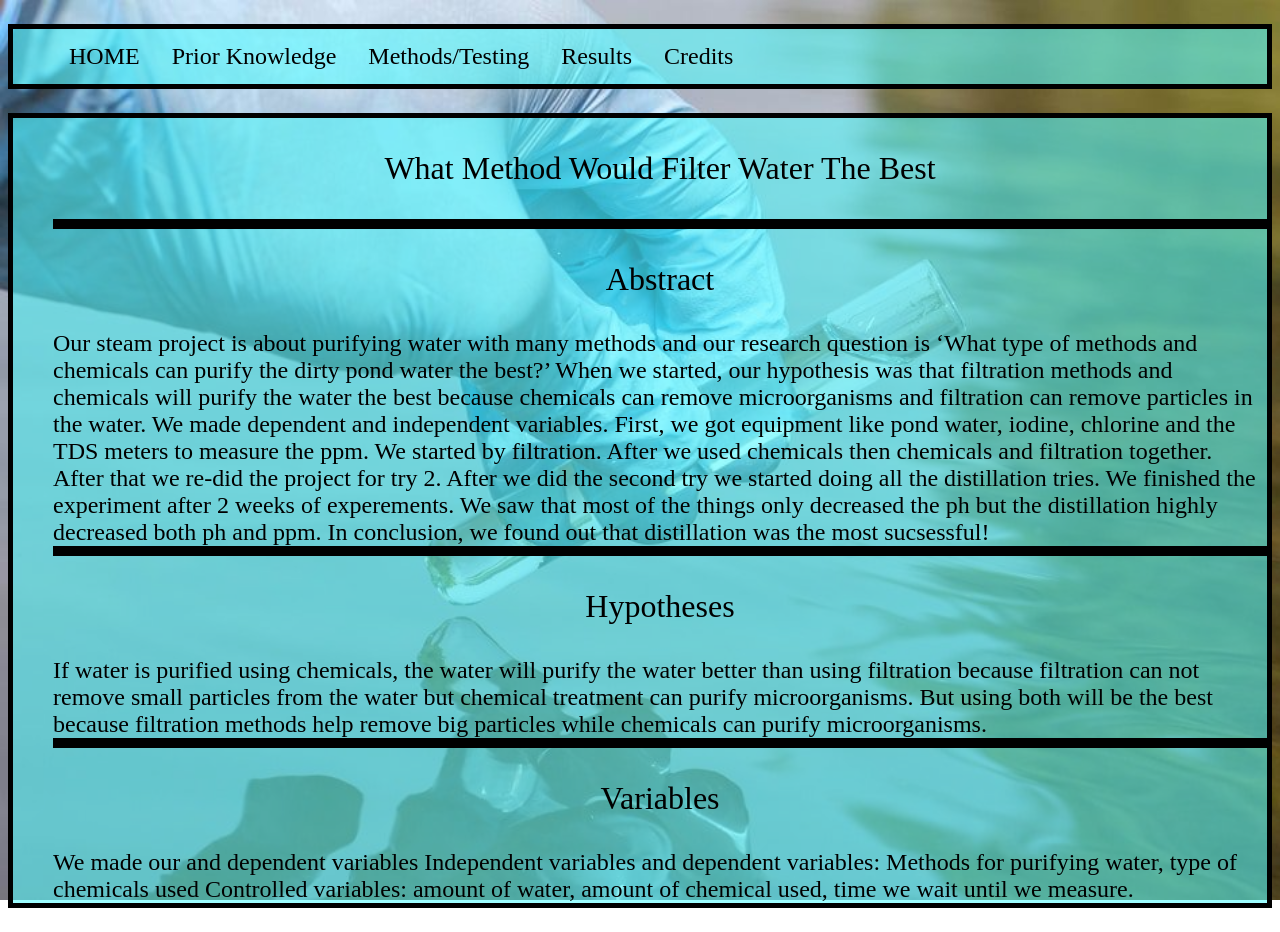
<file: index.html>
<!DOCTYPE html>
<html lang="en">
<head>
<meta charset="UTF-8" />
<title>Lesson 3</title>
<link rel="stylesheet" type="text/css" href="Navigation.css">
<body>
<ul>
<li><a href="Home.html">HOME</a></li>
<li><a href="Prior knowledge.html">Prior Knowledge</a></li>
<li><a href="Methods.html">Methods/Testing</a></li>
<li><a href="Results.html">Results</a></li>
<li><a href="Credits.html">Credits</a></li>
</ul>
    
<tr><td><style>font size:100</style><td><ul><p>What Method Would Filter Water The Best</p></td></tr>
<tr><p>
<ul></ul>
    <td><p>Abstract</p> Our steam project is about purifying water 
        with many methods and our research question is 
        ‘What type of methods and chemicals can purify 
        the dirty pond water the best?’ When we started,
        our hypothesis was that filtration methods and 
        chemicals will purify the water the best because
        chemicals can remove microorganisms and filtration
        can remove particles in the water. We made dependent
        and independent variables. First, we got equipment 
        like pond water, iodine, chlorine and the TDS meters 
        to measure the ppm. We started by filtration. 
        After we used chemicals then chemicals and filtration together.
        After that we re-did the project for try 2.
        After we did the second try we started doing all the distillation tries.
        We finished the experiment after 2 weeks of experements.
        We saw that most of the things only decreased the ph 
        but the distillation highly decreased both ph and ppm.
        In conclusion, we found out that distillation was the most sucsessful!</td>
  </tr>
    <ul></ul>
  <tr>
    <td><p>Hypotheses</p> If water is purified using chemicals,
        the water will purify the water better than using
        filtration because filtration can not remove small
        particles from the water but chemical treatment 
        can purify microorganisms. But using both will be 
        the best because filtration methods help remove big 
        particles while chemicals can purify microorganisms.
    <ul></ul>
<tr><td><p>Variables</p>We made our and dependent variables
Independent variables and dependent variables:
Methods for purifying water, type of chemicals used
Controlled variables: amount of water, amount of 
chemical used, time we wait until we measure.</td>
</tr>
</table> 
</body>
</html>
</file>
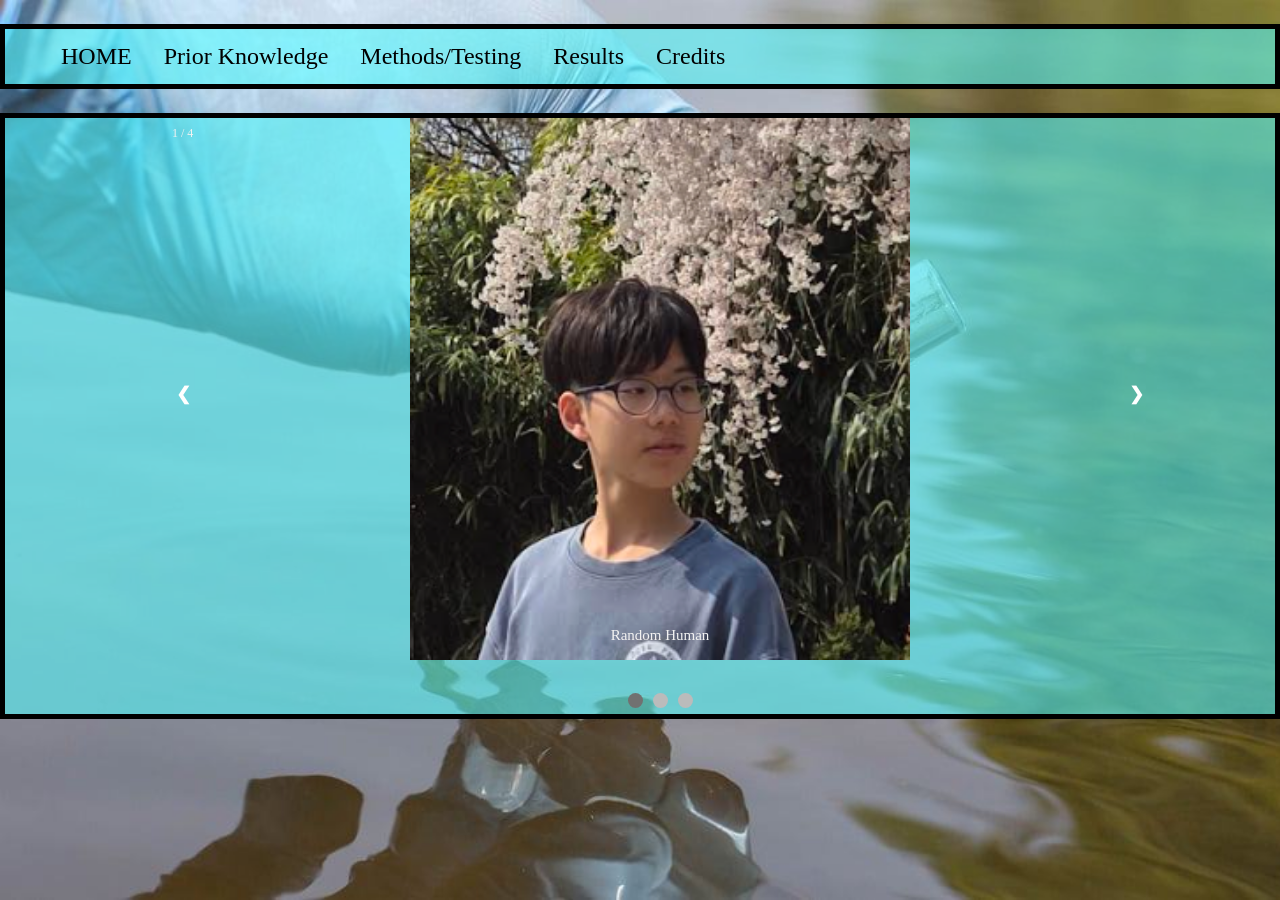
<file: Credits.html>
<!DOCTYPE html>
<html lang="en">
<head>
<meta charset="UTF-8" >
<link rel="stylesheet" type="text/css" href="Navigation.css">
<title>Credits</title>
</head>
<body>
<ul>
<li><a href="Home.html">HOME</a></li>
<li><a href="Prior knowledge.html">Prior Knowledge</a>
<li><a href="Methods.html">Methods/Testing</a></li>
<li><a href="Results.html">Results</a></li>
<li><a href="Credits.html">Credits</a></li>
</ul>
<ul>
<meta name="viewport" content="width=device-width, initial-scale=1">
<style>
* {box-sizing: border-box}
body {font-family: ; margin:0}
.mySlides {display: none}
img {vertical-align: middle;}

/* Slideshow container */
.slideshow-container {
  max-width: 1000px;
  position: relative;
  margin: auto;
}

/* Next & previous buttons */
.prev, .next {
  cursor: pointer;
  position: absolute;
  top: 50%;
  width: auto;
  padding: 16px;
  margin-top: -22px;
  color: white;
  font-weight: bold;
  font-size: 18px;
  transition: 0.6s ease;
  border-radius: 0 3px 3px 0;
  user-select: none;
}

/* Position the "next button" to the right */
.next {
  right: 0;
  border-radius: 3px 0 0 3px;
}

/* On hover, add a black background color with a little bit see-through */
.prev:hover, .next:hover {
  background-color: rgba(0,0,0,0.8);
}

/* Caption text */
.text {
  color: #f2f2f2;
  font-size: 15px;
  padding: 8px 12px;
  position: absolute;
  bottom: 8px;
  width: 100%;
  text-align: center;
}

/* Number text (1/3 etc) */
.numbertext {
  color: #f2f2f2;
  font-size: 12px;
  padding: 8px 12px;
  position: absolute;
  top: 0;
}

/* The dots/bullets/indicators */
.dot {
  cursor: pointer;
  height: 15px;
  width: 15px;
  margin: 0 2px;
  background-color: #bbb;
  border-radius: 50%;
  display: inline-block;
  transition: background-color 0.6s ease;
}

.active, .dot:hover {
  background-color: #717171;
}

/* Fading animation */
.fade {
  animation-name: fade;
  animation-duration: 1.5s;
}

@keyframes fade {
  from {opacity: .4} 
  to {opacity: 1}
}

/* On smaller screens, decrease text size */
@media only screen and (max-width: 300px) {
  .prev, .next,.text {font-size: 11px}
}
</style>
<div class="slideshow-container">

<div class="mySlides fade">
  <div class="numbertext">1 / 4</div>
  <img src="ME.png" style="width:50%">
  <div class="text">Random Human</div>
</div>

<div class="mySlides fade">
  <div class="numbertext">2 / 4</div>
  <img src="Dillon.png" style="width:50%">
  <div class="text">Random Human Two</div>
</div>
<div class="mySlides fade">
  <div class="numbertext">3 / 4</div>
  <img src="JASON.png" style="width:50%">
  <div class="text">Random Human Three</div>
</div>
<div class="mySlides fade">
  <div class="numbertext">4 / 4</div>
  <img src="Jiwon.png" style="width:50%">
  <div class="text">Random Human Four</div>
</div>
<a class="prev" onclick="plusSlides(-1)">❮</a>
<a class="next" onclick="plusSlides(1)">❯</a>
</div>
<br>
<div style="text-align:center">
  <span class="dot" onclick="currentSlide(1)"></span> 
  <span class="dot" onclick="currentSlide(2)"></span> 
  <span class="dot" onclick="currentSlide(3)"></span> 
</div>

<script>
let slideIndex = 1;
showSlides(slideIndex);

function plusSlides(n) {
  showSlides(slideIndex += n);
}

function currentSlide(n) {
  showSlides(slideIndex = n);
}

function showSlides(n) {
  let i;
  let slides = document.getElementsByClassName("mySlides");
  let dots = document.getElementsByClassName("dot");
  if (n > slides.length) {slideIndex = 1}    
  if (n < 1) {slideIndex = slides.length}
  for (i = 0; i < slides.length; i++) {
    slides[i].style.display = "none";  
  }
  for (i = 0; i < dots.length; i++) {
    dots[i].className = dots[i].className.replace(" active", "");
  }
  slides[slideIndex-1].style.display = "block";  
  dots[slideIndex-1].className += " active";
}
</script>
</ul>
</body>
</html>
</file>
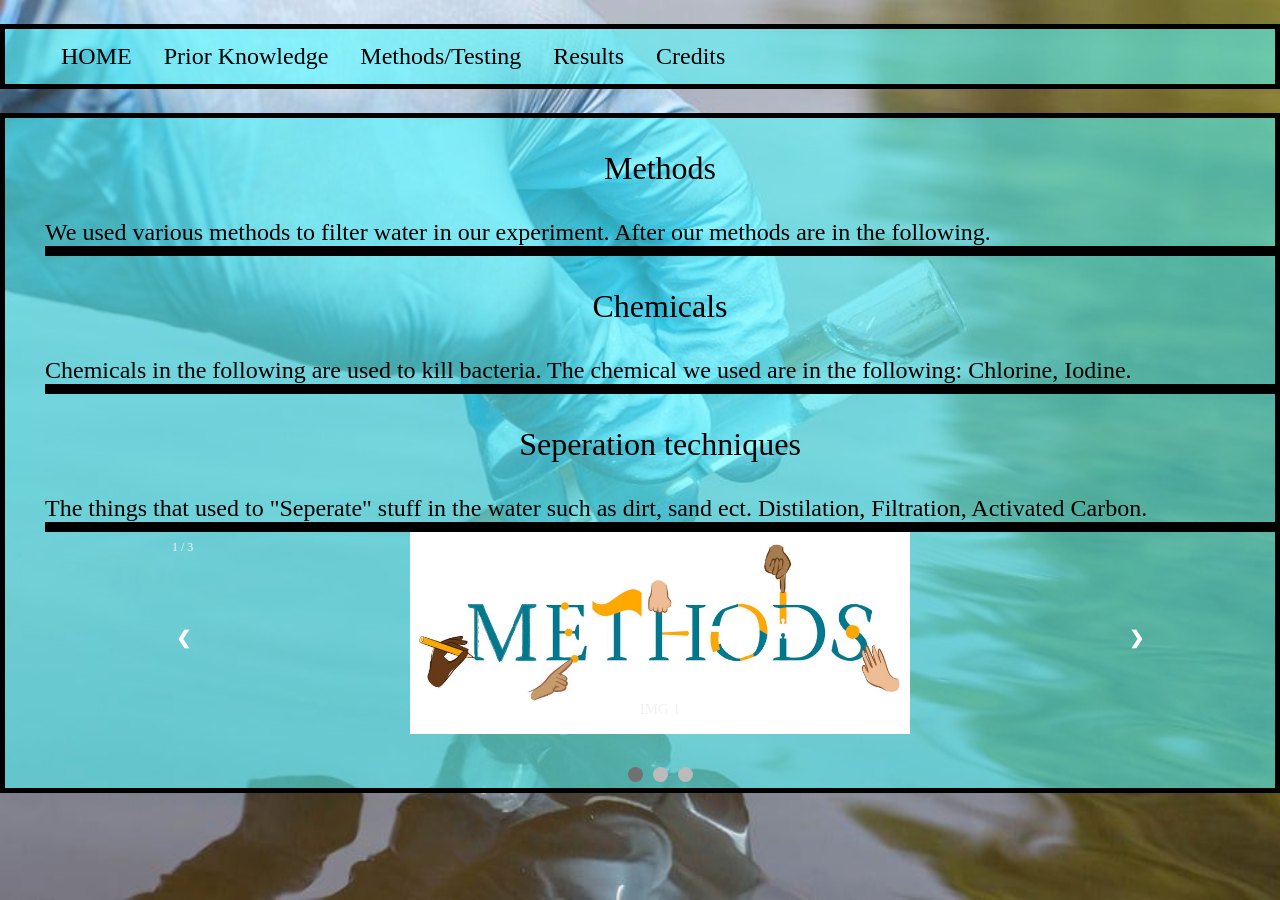
<file: Methods.html>
<!DOCTYPE html>
<html lang="en">
<head>
<meta charset="UTF-8" />
<title>Methods</title>
<link rel="stylesheet" type="text/css" href="Navigation.css">
</head>
<body>
<ul>
<li><a href="Home.html">HOME</a></li>
<li><a href="Prior knowledge.html">Prior Knowledge</a>
<li><a href="Methods.html">Methods/Testing</a></li>
<li><a href="Results.html">Results</a></li>
<li><a href="Credits.html">Credits</a></li>
</ul>
<ul>
<td><p>Methods</p>We used various methods to filter water in our experiment.
 After our methods are in the following.</td>
<ul></ul>
<td><p>Chemicals</p>Chemicals in the following are used
to kill bacteria. The chemical we used are in the following:
Chlorine,
Iodine.
</td>
<ul></ul>
<td><p>Seperation techniques</p> The things that used to "Seperate" stuff
in the water such as dirt, sand ect.
Distilation,
Filtration,
Activated Carbon.</td>
<ul></ul>
<meta name="viewport" content="width=device-width, initial-scale=1">
<style>
* {box-sizing: border-box}
body {font-family: ; margin:0}
.mySlides {display: none}
img {vertical-align: middle;}

/* Slideshow container */
.slideshow-container {
  max-width: 1000px;
  position: relative;
  margin: auto;
}

/* Next & previous buttons */
.prev, .next {
  cursor: pointer;
  position: absolute;
  top: 50%;
  width: auto;
  padding: 16px;
  margin-top: -22px;
  color: white;
  font-weight: bold;
  font-size: 18px;
  transition: 0.6s ease;
  border-radius: 0 3px 3px 0;
  user-select: none;
}

/* Position the "next button" to the right */
.next {
  right: 0;
  border-radius: 3px 0 0 3px;
}

/* On hover, add a black background color with a little bit see-through */
.prev:hover, .next:hover {
  background-color: rgba(0,0,0,0.8);
}

/* Caption text */
.text {
  color: #f2f2f2;
  font-size: 15px;
  padding: 8px 12px;
  position: absolute;
  bottom: 8px;
  width: 100%;
  text-align: center;
}

/* Number text (1/3 etc) */
.numbertext {
  color: #f2f2f2;
  font-size: 12px;
  padding: 8px 12px;
  position: absolute;
  top: 0;
}

/* The dots/bullets/indicators */
.dot {
  cursor: pointer;
  height: 15px;
  width: 15px;
  margin: 0 2px;
  background-color: #bbb;
  border-radius: 50%;
  display: inline-block;
  transition: background-color 0.6s ease;
}

.active, .dot:hover {
  background-color: #717171;
}

/* Fading animation */
.fade {
  animation-name: fade;
  animation-duration: 1.5s;
}

@keyframes fade {
  from {opacity: .4} 
  to {opacity: 1}
}

/* On smaller screens, decrease text size */
@media only screen and (max-width: 300px) {
  .prev, .next,.text {font-size: 11px}
}
</style>
</head>
<body>

<div class="slideshow-container">

<div class="mySlides fade">
  <div class="numbertext">1 / 3</div>
  <img src="MEE%20THODS.jpg" style="width:50%">
  <div class="text">IMG 1</div>
</div>

<div class="mySlides fade">
  <div class="numbertext">2 / 3</div>
  <img src="TEESTING.jpg" style="width:50%">
  <div class="text">IMG 2</div>
</div>

<div class="mySlides fade">
  <div class="numbertext">3 / 3</div>
  <img src="SIUNS.jpg" style="width:50%">
  <div class="text">IMG 3</div>
</div>

<a class="prev" onclick="plusSlides(-1)">❮</a>
<a class="next" onclick="plusSlides(1)">❯</a>

</div>
<br>

<div style="text-align:center">
  <span class="dot" onclick="currentSlide(1)"></span> 
  <span class="dot" onclick="currentSlide(2)"></span> 
  <span class="dot" onclick="currentSlide(3)"></span> 
</div>

<script>
let slideIndex = 1;
showSlides(slideIndex);

function plusSlides(n) {
  showSlides(slideIndex += n);
}

function currentSlide(n) {
showSlides(slideIndex = n);
}
function showSlides(n) {
let i;
let slides = document.getElementsByClassName("mySlides");
let dots = document.getElementsByClassName("dot");
if (n > slides.length) {slideIndex = 1}    
if (n < 1) {slideIndex = slides.length}
for (i = 0; i < slides.length; i++) {
slides[i].style.display = "none";  
}
for (i = 0; i < dots.length; i++) {
dots[i].className = dots[i].className.replace(" active", "");
}
slides[slideIndex-1].style.display = "block";  
dots[slideIndex-1].className += " active";
}
</script>
</body>
</html>
</file>
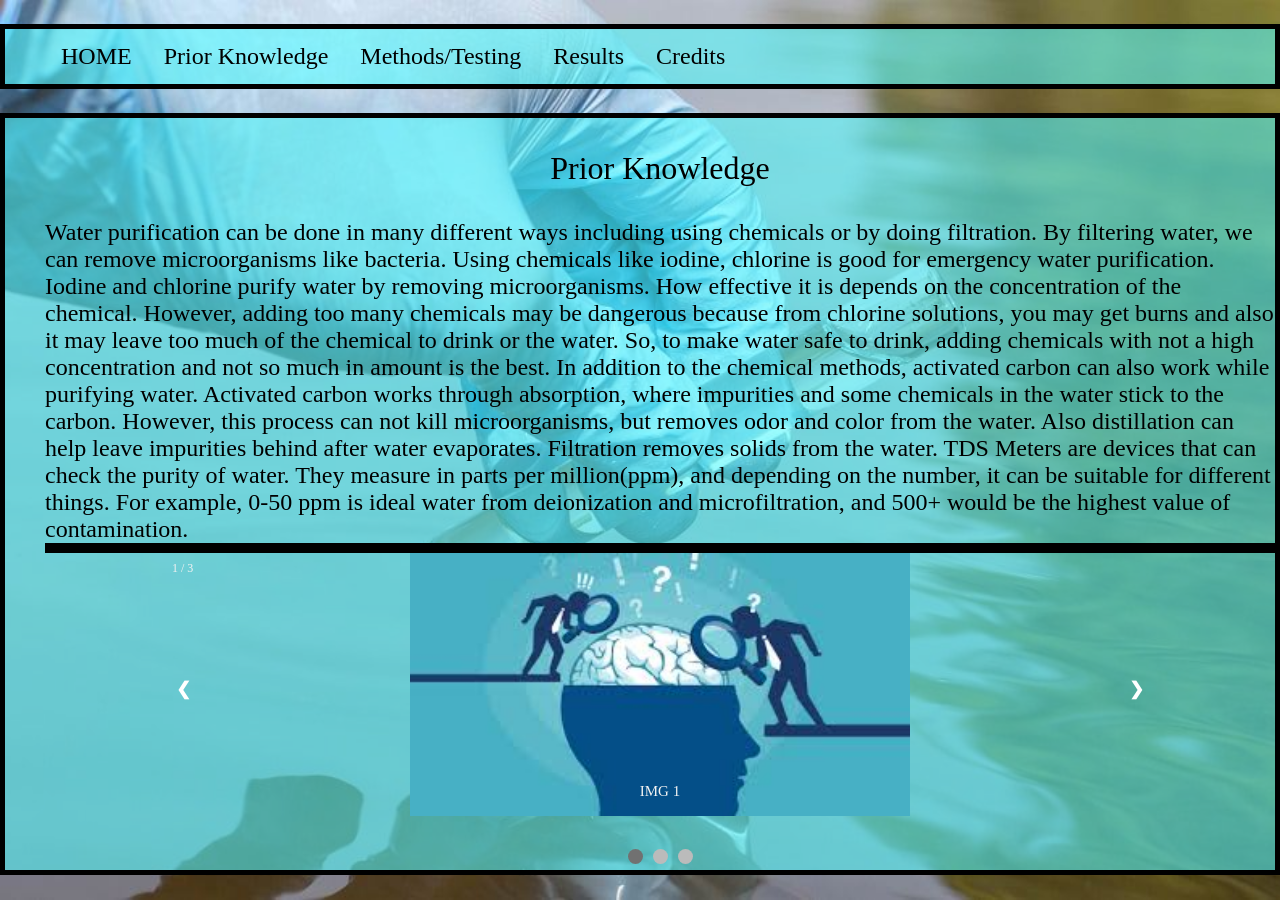
<file: Prior knowledge.html>
<!DOCTYPE html>
<html lang="en">
<head>
<meta charset="UTF-8" />
<title>Prior Knowledge</title>
<link rel="stylesheet" type="text/css" href="Navigation.css">
</head>
<body>
<ul>
<li><a href="Home.html">HOME</a></li>
<li><a href="Prior knowledge.html">Prior Knowledge</a></li>
<li><a href="Methods.html">Methods/Testing</a></li>
<li><a href="Results.html">Results</a></li>
<li><a href="Credits.html">Credits</a></li>

</ul>
<ul>
<td><p>Prior Knowledge</p> Water purification can be done in many
different ways including using chemicals or by doing filtration.
By filtering water, we can remove microorganisms like bacteria.
Using chemicals like iodine, chlorine is good for emergency water
purification. Iodine and chlorine purify water by removing microorganisms.
How effective it is depends on the concentration of the chemical. 
However, adding too many chemicals may be dangerous because from chlorine solutions,
you may get burns and also it may leave too much of the chemical to drink or the water.
So, to make water safe to drink, adding chemicals with not a high concentration and 
not so much in amount is the best.
In addition to the chemical methods, activated carbon can also work while purifying water.
Activated carbon works through absorption, where impurities and some chemicals in the
water stick to the carbon. However, this process can not kill microorganisms, 
but removes odor and color from the water. Also distillation can help leave 
impurities behind after water evaporates. Filtration removes solids from the water.
TDS Meters are devices that can check the purity of water. 
They measure in parts per million(ppm), and depending on the number,
it can be suitable for different things. For example, 0-50 ppm is ideal water 
from deionization and microfiltration, and 500+ would be the highest value of 
contamination.</td>
</tr>
<ul></ul>
<meta name="viewport" content="width=device-width, initial-scale=1">
<style>
* {box-sizing: border-box}
body {font-family: ; margin:0}
.mySlides {display: none}
img {vertical-align: middle;}

/* Slideshow container */
.slideshow-container {
  max-width: 1000px;
  position: relative;
  margin: auto;
}

/* Next & previous buttons */
.prev, .next {
  cursor: pointer;
  position: absolute;
  top: 50%;
  width: auto;
  padding: 16px;
  margin-top: -22px;
  color: white;
  font-weight: bold;
  font-size: 18px;
  transition: 0.6s ease;
  border-radius: 0 3px 3px 0;
  user-select: none;
}

/* Position the "next button" to the right */
.next {
  right: 0;
  border-radius: 3px 0 0 3px;
}

/* On hover, add a black background color with a little bit see-through */
.prev:hover, .next:hover {
  background-color: rgba(0,0,0,0.8);
}

/* Caption text */
.text {
  color: #f2f2f2;
  font-size: 15px;
  padding: 8px 12px;
  position: absolute;
  bottom: 8px;
  width: 100%;
  text-align: center;
}

/* Number text (1/3 etc) */
.numbertext {
  color: #f2f2f2;
  font-size: 12px;
  padding: 8px 12px;
  position: absolute;
  top: 0;
}

/* The dots/bullets/indicators */
.dot {
  cursor: pointer;
  height: 15px;
  width: 15px;
  margin: 0 2px;
  background-color: #bbb;
  border-radius: 50%;
  display: inline-block;
  transition: background-color 0.6s ease;
}

.active, .dot:hover {
  background-color: #717171;
}

/* Fading animation */
.fade {
  animation-name: fade;
  animation-duration: 1.5s;
}

@keyframes fade {
  from {opacity: .4} 
  to {opacity: 1}
}

/* On smaller screens, decrease text size */
@media only screen and (max-width: 300px) {
  .prev, .next,.text {font-size: 11px}
}
</style>
</head>
<body>

<div class="slideshow-container">

<div class="mySlides fade">
  <div class="numbertext">1 / 3</div>
  <img src="KNOWTHELEGDGE!.jpeg" style="width:50%">
  <div class="text">IMG 1</div>
</div>

<div class="mySlides fade">
  <div class="numbertext">2 / 3</div>
  <img src="FILTAR%20ZE%20VATERR.webp" style="width:50%">
  <div class="text">IMG 2</div>
</div>

<div class="mySlides fade">
  <div class="numbertext">3 / 3</div>
  <img src="FILTER.jpeg" style="width:50%">
  <div class="text">IMG 3</div>
</div>

<a class="prev" onclick="plusSlides(-1)">❮</a>
<a class="next" onclick="plusSlides(1)">❯</a>

</div>
<br>

<div style="text-align:center">
  <span class="dot" onclick="currentSlide(1)"></span> 
  <span class="dot" onclick="currentSlide(2)"></span> 
  <span class="dot" onclick="currentSlide(3)"></span> 
</div>

<script>
let slideIndex = 1;
showSlides(slideIndex);

function plusSlides(n) {
  showSlides(slideIndex += n);
}

function currentSlide(n) {
showSlides(slideIndex = n);
}
function showSlides(n) {
let i;
let slides = document.getElementsByClassName("mySlides");
let dots = document.getElementsByClassName("dot");
if (n > slides.length) {slideIndex = 1}    
if (n < 1) {slideIndex = slides.length}
for (i = 0; i < slides.length; i++) {
slides[i].style.display = "none";  
}
for (i = 0; i < dots.length; i++) {
dots[i].className = dots[i].className.replace(" active", "");
}
slides[slideIndex-1].style.display = "block";  
dots[slideIndex-1].className += " active";
}
</script>
</ul>
</body>
</html>
</file>
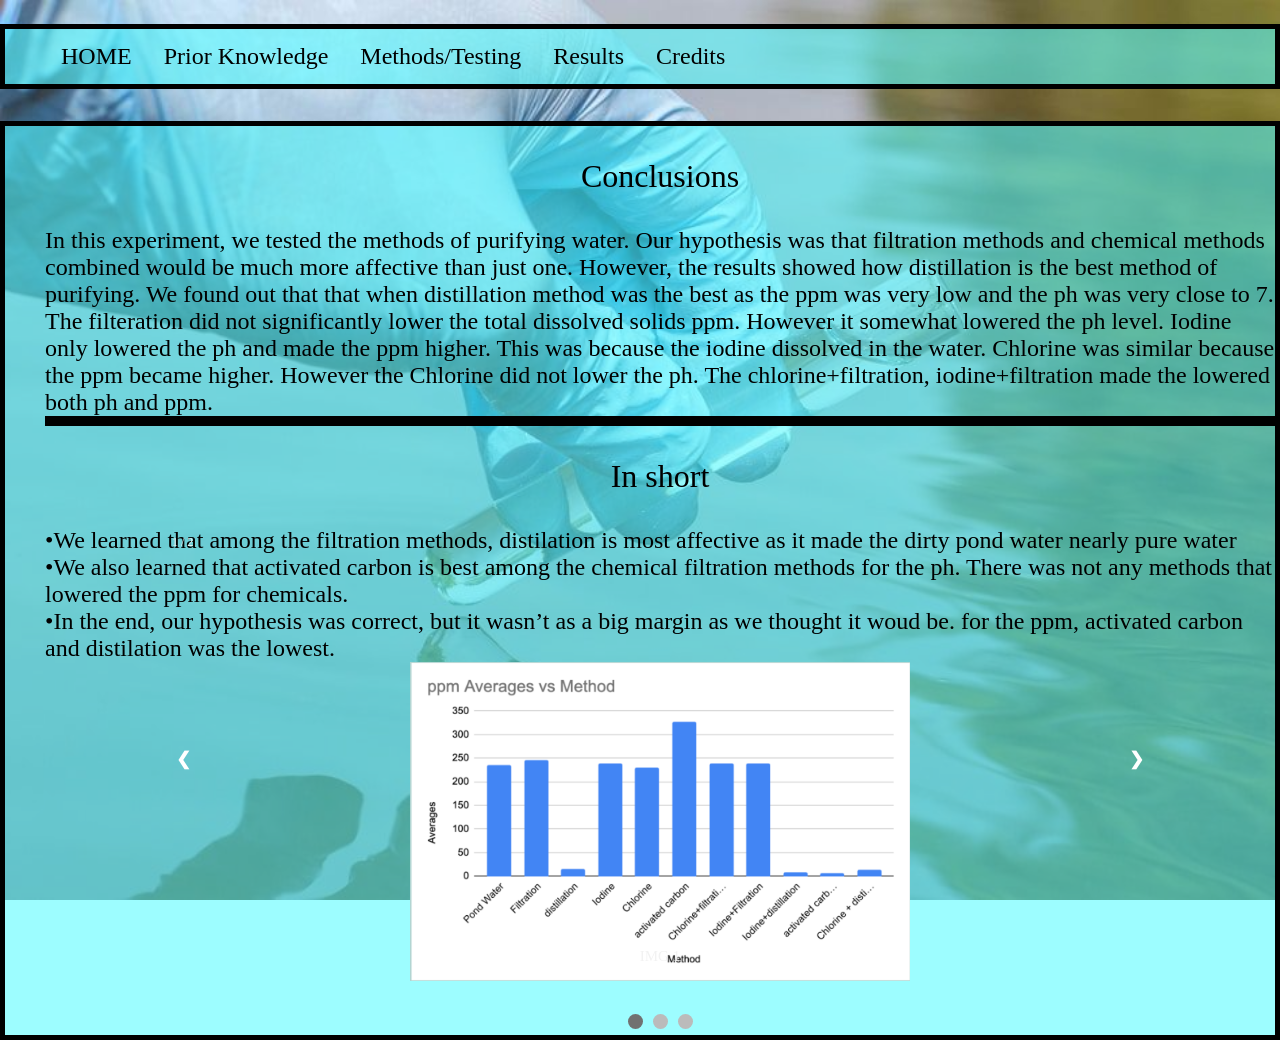
<file: Results.html>
<!DOCTYPE html>
<html lang="en">
<head>
<meta name="viewport" content="width=device-width, initial-scale=1">
<style>
* {box-sizing: border-box}
body {font-family: ; margin:0}
.mySlides {display: none}
img {vertical-align: middle;}

/* Slideshow container */
.slideshow-container {
  max-width: 1000px;
  position: relative;
  margin: auto;
}

/* Next & previous buttons */
.prev, .next {
  cursor: pointer;
  position: absolute;
  top: 50%;
  width: auto;
  padding: 16px;
  margin-top: -22px;
  color: white;
  font-weight: bold;
  font-size: 18px;
  transition: 0.6s ease;
  border-radius: 0 3px 3px 0;
  user-select: none;
}

/* Position the "next button" to the right */
.next {
  right: 0;
  border-radius: 3px 0 0 3px;
}

/* On hover, add a black background color with a little bit see-through */
.prev:hover, .next:hover {
  background-color: rgba(0,0,0,0.8);
}

/* Caption text */
.text {
  color: #f2f2f2;
  font-size: 15px;
  padding: 8px 12px;
  position: absolute;
  bottom: 8px;
  width: 100%;
  text-align: center;
}

/* Number text (1/3 etc) */
.numbertext {
  color: #f2f2f2;
  font-size: 12px;
  padding: 8px 12px;
  position: absolute;
  top: 0;
}

/* The dots/bullets/indicators */
.dot {
  cursor: pointer;
  height: 15px;
  width: 15px;
  margin: 0 2px;
  background-color: #bbb;
  border-radius: 50%;
  display: inline-block;
  transition: background-color 0.6s ease;
}

.active, .dot:hover {
  background-color: #717171;
}

/* Fading animation */
.fade {
  animation-name: fade;
  animation-duration: 1.5s;
}

@keyframes fade {
  from {opacity: .4} 
  to {opacity: 1}
}

/* On smaller screens, decrease text size */
@media only screen and (max-width: 300px) {
  .prev, .next,.text {font-size: 11px}
}
</style>
<meta charset="UTF-8" />
<title>Results and Conclusion</title>
<link rel="stylesheet" type="text/css" href="Navigation.css">
</head>
<body>
<ul>
<li><a href="Home.html">HOME</a></li>
<li><a href="Prior knowledge.html">Prior Knowledge</a>
<li><a href="Methods.html">Methods/Testing</a></li>
<li><a href="Results.html">Results</a></li>
<li><a href="Credits.html">Credits</a></li>
</ul>
<tr><p>
<ul><tr>
<p>Conclusions</p>In this experiment, we tested the methods of purifying water.
Our hypothesis was that filtration methods and chemical methods combined would be 
much more affective than just one. However, the results showed how distillation is 
the best method of purifying. We found out that that when distillation method was 
 the best as the ppm was very low and the ph was very close to 7. 
The filteration did not significantly lower the total dissolved solids ppm. 
 However it somewhat lowered the ph level. Iodine only lowered the ph and made the 
ppm higher. This was because the iodine dissolved in the water. Chlorine was similar 
because the ppm became higher. However the Chlorine did not lower the ph. The 
chlorine+filtration, iodine+filtration made the lowered both ph and ppm.</td>
<ul></ul>
<td><p>In short</p>
<li>•We learned that among the filtration methods, 
distilation is most affective as it made the dirty pond water nearly 
pure water</li>
<li>•We also learned that activated carbon is best among the chemical 
filtration methods for the ph. There was not any methods that lowered 
the ppm for chemicals.</li>
<li>•In the end, our hypothesis was correct, but it wasn’t as a big margin 
as we thought it woud be. for the ppm, activated carbon and distilation was 
the lowest. </li></td>
</tr>
<div class="slideshow-container">
<div class="mySlides fade">
  <div class="numbertext">1 / 2</div>
  <img src="REESULTS.png" style="width:50%">
  <div class="text">IMG 1</div>
</div>
<div class="mySlides fade">
<div class="numbertext">2 / 2</div>
<img src="FOSULTS.png" style="width:50%">
<div class="text">IMG 2</div>
</div>
<a class="prev" onclick="plusSlides(-1)">❮</a>
<a class="next" onclick="plusSlides(1)">❯</a>
</div>
<br>
<div style="text-align:center">
  <span class="dot" onclick="currentSlide(1)"></span> 
  <span class="dot" onclick="currentSlide(2)"></span> 
  <span class="dot" onclick="currentSlide(3)"></span> 
</div>

<script>
let slideIndex = 1;
showSlides(slideIndex);

function plusSlides(n) {
  showSlides(slideIndex += n);
}

function currentSlide(n) {
  showSlides(slideIndex = n);
}

function showSlides(n) {
  let i;
  let slides = document.getElementsByClassName("mySlides");
  let dots = document.getElementsByClassName("dot");
  if (n > slides.length) {slideIndex = 1}    
  if (n < 1) {slideIndex = slides.length}
  for (i = 0; i < slides.length; i++) {
    slides[i].style.display = "none";  
  }
  for (i = 0; i < dots.length; i++) {
    dots[i].className = dots[i].className.replace(" active", "");
  }
  slides[slideIndex-1].style.display = "block";  
  dots[slideIndex-1].className += " active";
}
</script>
</body>
</html>
</file>
<file: Navigation.css>
ul{
list-style-type:none;
margin:200;
padding:200;
overflow:hidden;
background-color:rgba(83, 252, 255, 0.57);
border: 5px solid #000000;
    font-size:18pt;
}
body{background-image:url("Purifing.jpg");
background-size: cover;
background-repeat: no-repeat;
background-attachment: fixed;
font-family: "Times new roman";
}
p{font-size:xx-large}
li{
float: left;
border-bottom-color:#FFFFFF;
}
li a{display:block;
padding: 14px 16px;
color:rgb(0, 0, 0);
text-decoration:none;
}
li a:hover{color:#2200ff;
}
img{
    margin-left: 250px;
    }
p {text-align: center;}
/*a:link{color:#DD00FF}
a:visited{color:#DD00FF}
.active{color:#FF0000}
</file>
